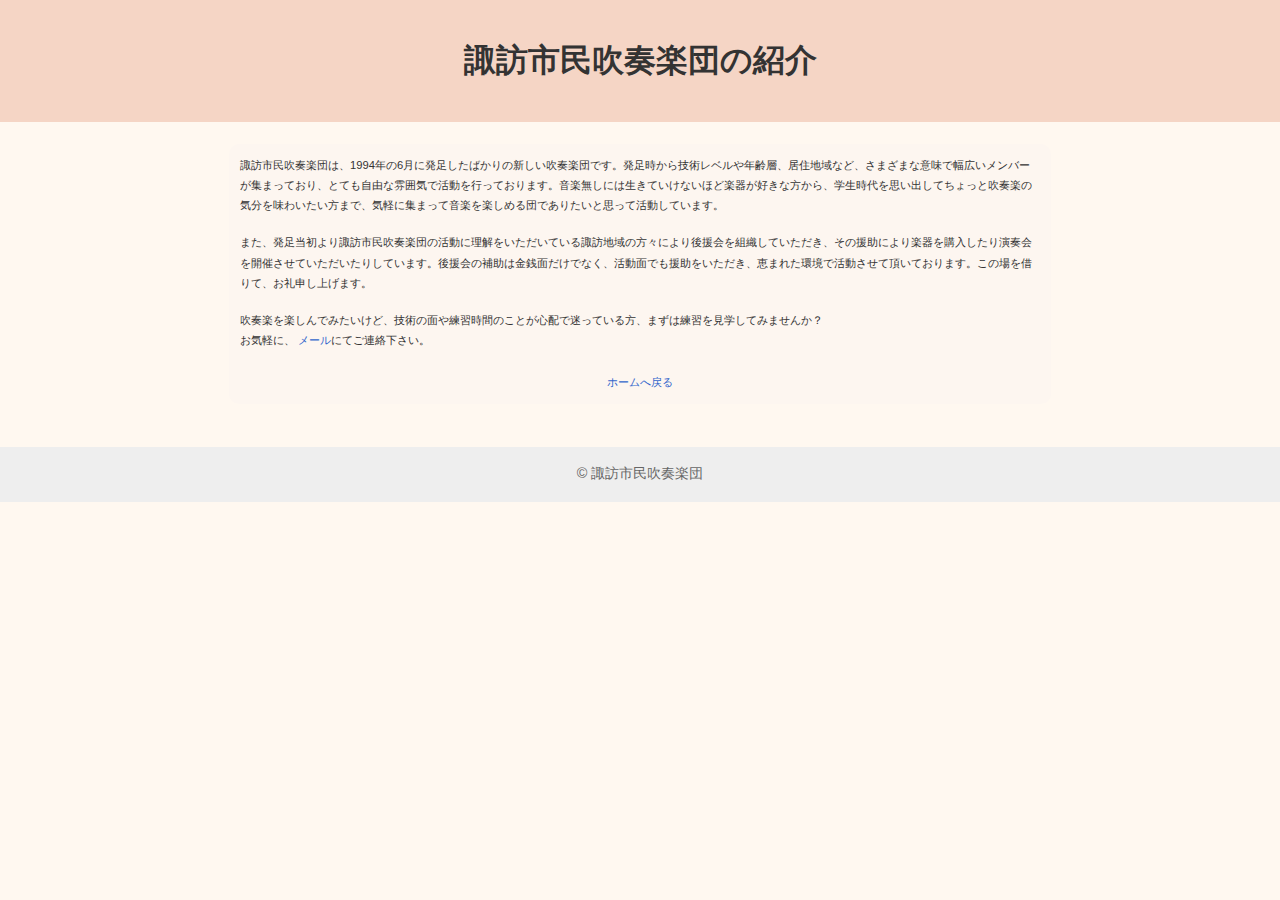
<file: shokai_sample.html>
<!DOCTYPE html>
<html lang="ja">
<head>
  <meta charset="UTF-8">
  <title>諏訪市民吹奏楽団の紹介</title>
  <link rel="stylesheet" href="shokai_sample.css">
</head>
<body background="gazou/bkg.gif">

  <header>
    <h1>諏訪市民吹奏楽団の紹介</h1>
  </header>

  <main>
    <blockquote>
      諏訪市民吹奏楽団は、1994年の6月に発足したばかりの新しい吹奏楽団です。発足時から技術レベルや年齢層、居住地域など、さまざまな意味で幅広いメンバーが集まっており、とても自由な雰囲気で活動を行っております。音楽無しには生きていけないほど楽器が好きな方から、学生時代を思い出してちょっと吹奏楽の気分を味わいたい方まで、気軽に集まって音楽を楽しめる団でありたいと思って活動しています。 

      <p>また、発足当初より諏訪市民吹奏楽団の活動に理解をいただいている諏訪地域の方々により後援会を組織していただき、その援助により楽器を購入したり演奏会を開催させていただいたりしています。後援会の補助は金銭面だけでなく、活動面でも援助をいただき、恵まれた環境で活動させて頂いております。この場を借りて、お礼申し上げます。 </p>

      <p>吹奏楽を楽しんでみたいけど、技術の面や練習時間のことが心配で迷っている方、まずは練習を見学してみませんか？<br>
      お気軽に、<a href="mailto:info@scwb.net"> <font size="">メール</font></a>にてご連絡下さい。<br></p>
    </blockquote>

    <div class="back-link">
      <a href="index.html">ホームへ戻る</a>
    </div>
  </main>

  <footer>
    &copy; 諏訪市民吹奏楽団
  </footer>

</body>
</html>
</file>
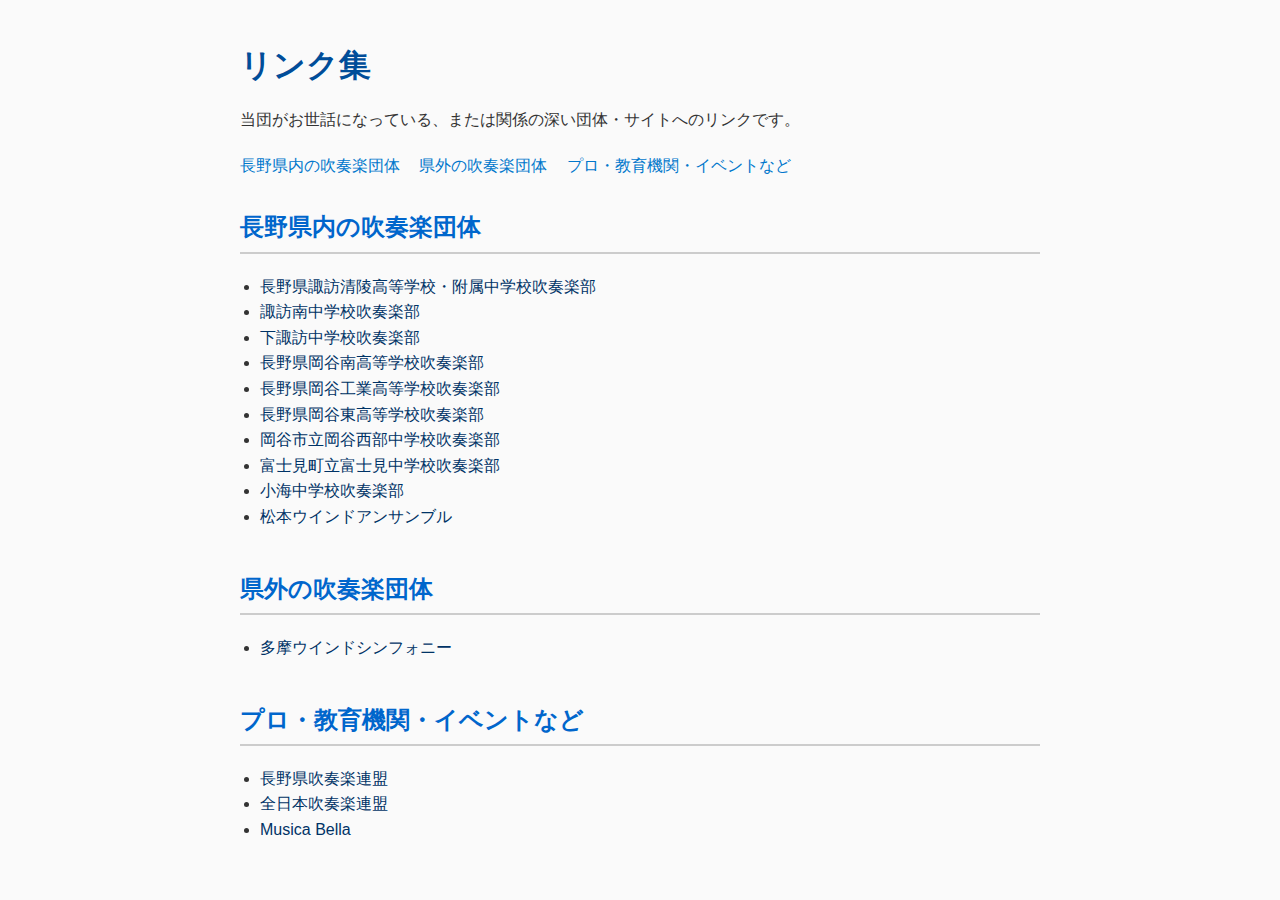
<file: botu/link_sample.html>
<!DOCTYPE html>
<html lang="ja">
<head>
  <meta charset="UTF-8">
  <meta name="viewport" content="width=device-width, initial-scale=1.0">
  <title>リンク集 | 諏訪市民吹奏楽団</title>
  <link rel="stylesheet" href="link_sample.css">
</head>
<body>
  <div class="container">
    <h1>リンク集</h1>
    <p>当団がお世話になっている、または関係の深い団体・サイトへのリンクです。</p>

    <nav>
      <ul class="nav">
        <li><a href="#nagano">長野県内の吹奏楽団体</a></li>
        <li><a href="#kenngai">県外の吹奏楽団体</a></li>
        <li><a href="#pro">プロ・教育機関・イベントなど</a></li>
      </ul>
    </nav>

    <section id="nagano">
      <h2>長野県内の吹奏楽団体</h2>
      <ul>
        <li><a href="https://www.suwachuo-h.ed.jp/" target="_blank">長野県諏訪清陵高等学校・附属中学校吹奏楽部</a></li>
        <li><a href="https://sites.google.com/view/suwa-minami-brassband/" target="_blank">諏訪南中学校吹奏楽部</a></li>
        <li><a href="http://www.shimosuwa-j.ed.jp/" target="_blank">下諏訪中学校吹奏楽部</a></li>
        <li><a href="http://www.nagano-c.ed.jp/okaya-h/" target="_blank">長野県岡谷南高等学校吹奏楽部</a></li>
        <li><a href="http://www.ockn.ed.jp/" target="_blank">長野県岡谷工業高等学校吹奏楽部</a></li>
        <li><a href="https://www.okaq.ed.jp/" target="_blank">長野県岡谷東高等学校吹奏楽部</a></li>
        <li><a href="https://www.city.okaya.lg.jp/site/okchuo-j/" target="_blank">岡谷市立岡谷西部中学校吹奏楽部</a></li>
        <li><a href="http://www.fujimi.ed.jp/fujimi-j/" target="_blank">富士見町立富士見中学校吹奏楽部</a></li>
        <li><a href="https://www.koumi.ed.jp/koumi-j/" target="_blank">小海中学校吹奏楽部</a></li>
        <li><a href="http://www5b.biglobe.ne.jp/~mwb/" target="_blank">松本ウインドアンサンブル</a></li>
      </ul>
    </section>

    <section id="kenngai">
      <h2>県外の吹奏楽団体</h2>
      <ul>
        <li><a href="https://tama-wind.org/" target="_blank">多摩ウインドシンフォニー</a></li>
      </ul>
    </section>

    <section id="pro">
      <h2>プロ・教育機関・イベントなど</h2>
      <ul>
        <li><a href="http://www.geocities.jp/nagano_brass/" target="_blank">長野県吹奏楽連盟</a></li>
        <li><a href="http://www.ajba.or.jp/" target="_blank">全日本吹奏楽連盟</a></li>
        <li><a href="http://www.musicabella.jp/" target="_blank">Musica Bella</a></li>
      </ul>
    </section>

  </div>
</body>
</html>
</file>
<file: shokai_sample.css>
body {
  font-family: 'Yu Gothic', sans-serif;
  margin: 0;
  padding: 0;
  background: #fff8f0;
  color: #333;
  line-height: 1.8;
}

header {
  background: #f5d5c5;
  padding: 2em 1em;
  text-align: center;
}

header h1 {
  font-size: 2em;
  margin: 0;
}

main {
  max-width: 800px;
  margin: 2em auto;
  padding: 1em;
  background: #fdf6f0;
  border-radius: 10px;
  font-size: 0.7em;
}

blockquote {
  margin: 0;
}

p {
  margin-top: 1.5em;
  margin-bottom: 1.5em;
}

a {
  color: #3366cc;
  text-decoration: none;
}

a:hover {
  text-decoration: underline;
}

.back-link {
  text-align: center;
  margin-top: 2em;
}

footer {
  text-align: center;
  font-size: 0.9em;
  color: #666;
  padding: 1em;
  background: #eee;
  margin-top: 3em;
}
</file>
<file: botu/link_sample.css>
body {
    font-family: 'Helvetica Neue', sans-serif;
    line-height: 1.6;
    margin: 0;
    padding: 0;
    background-color: #fafafa;
    color: #333;
  }
  
  .container {
    max-width: 800px;
    margin: 40px auto;
    padding: 0 20px;
  }
  
  h1 {
    color: #004d99;
    margin-bottom: 10px;
  }
  
  p {
    margin-bottom: 20px;
  }
  
  nav .nav {
    list-style-type: none;
    padding: 0;
    margin-bottom: 30px;
  }
  
  .nav li {
    display: inline-block;
    margin-right: 15px;
  }
  
  .nav a {
    text-decoration: none;
    color: #0077cc;
  }
  
  .nav a:hover {
    text-decoration: underline;
  }
  
  section {
    margin-bottom: 40px;
  }
  
  h2 {
    color: #0066cc;
    border-bottom: 2px solid #ccc;
    padding-bottom: 5px;
  }
  
  ul {
    list-style-type: disc;
    padding-left: 20px;
  }
  
  li a {
    color: #003366;
    text-decoration: none;
  }
  
  li a:hover {
    text-decoration: underline;
  }
</file>
